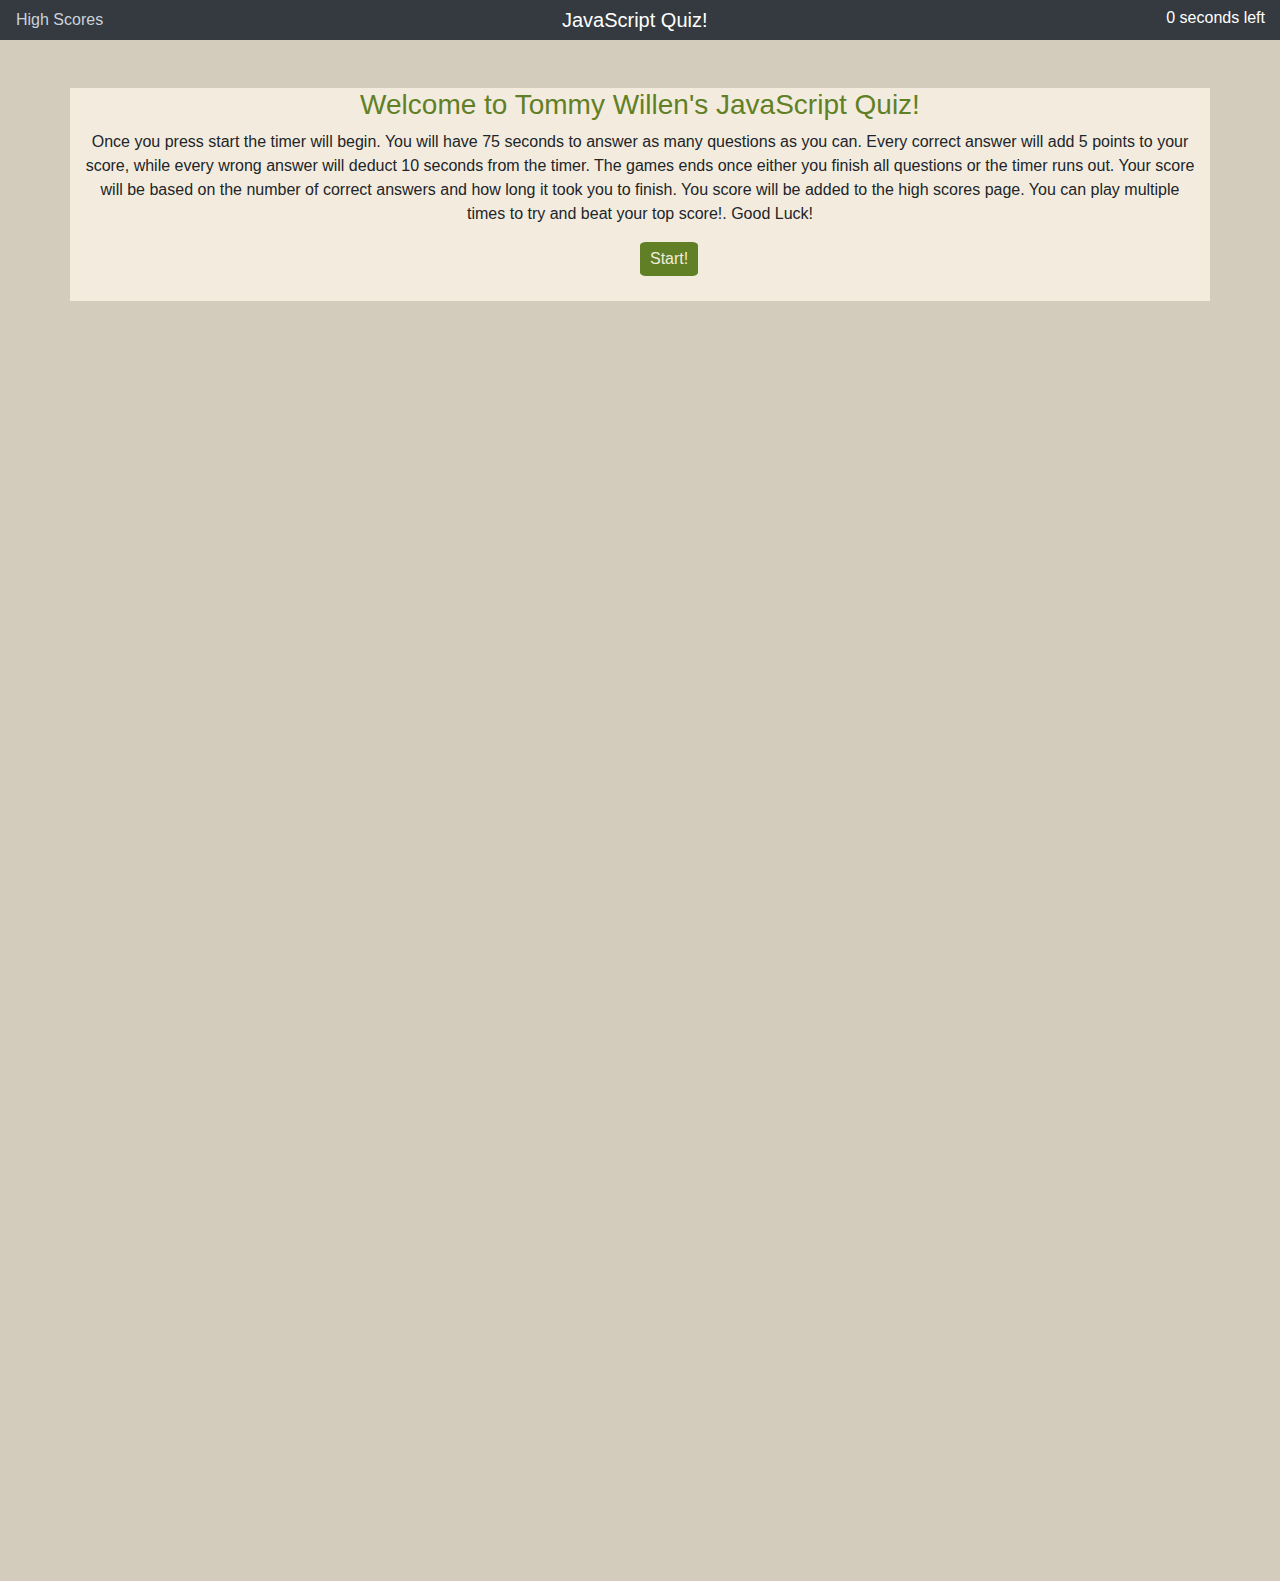
<file: index.html>
<!DOCTYPE html>
<html lang="en">
  <head>
    <meta charset="UTF-8" />
    <meta name="viewport" content="width=device-width, initial-scale=1.0" />
    <title>JavaScript Quiz!</title>
    <!-- used bootstrap library to format my page -->
    <link
      rel="stylesheet"
      href="https://stackpath.bootstrapcdn.com/bootstrap/4.5.2/css/bootstrap.min.css"
      integrity="sha384-JcKb8q3iqJ61gNV9KGb8thSsNjpSL0n8PARn9HuZOnIxN0hoP+VmmDGMN5t9UJ0Z"
      crossorigin="anonymous"
    />
    <!-- stylesheet used to make personalized styling to the page -->
    <link rel="stylesheet" href="./assets/style.css" />
  </head>
  <body>
    <header>
        <!-- created a nav bar for the highscore link, title and timer  -->
      <nav class="navbar-dark bg-dark">
            <ul class="nav nav-fill">
                <li class="nav-item active">
                    <a class="nav-link float-left active text-light" href="highscore.html">High Scores</a>
                </li>
                <li>
                    <a class="navbar-brand disabled" href="#">JavaScript Quiz!</a>
                </li>
                <!-- timer text and formatting created using script.js file -->
                <li class="nav-item active" id="timer-value">
                    
                </li>
            </ul>
          </nav>
    </header>
    <main>
        <section class="container pt-5">
            <div class="row">
              <!-- game field initial state that will be modified depending on eventlistners in the script.js file -->
                <div class="col" id="game-field">
                  <h3>Welcome to Tommy Willen's JavaScript Quiz!</h3>
                  <p>Once you press start the timer will begin. You will have 75 seconds to answer as many questions as you can. Every correct answer will add 5 points to your score, while every wrong answer will deduct 10 seconds from the timer. The games ends once either you finish all questions or the timer runs out. Your score will be based on the number of correct answers and how long it took you to finish. You score will be added to the high scores page. You can play multiple times to try and beat your top score!. Good Luck!</p>
                  <!-- start button used to start the game that is attached to an eventlistener in the script.js file -->
                  <button class="startBtn">Start!</button>
                </div>
            </div>
            <div class="row">
              <!-- correctness container that defaults to hide and will display the correct or incorrect message based on the script.js file -->
              <div class="col" id="correctness" style="display: none;">
                <hr>
                <h2 class="text-center" id="correctness-text"></h2>
              </div>
            </div>
        </section>
    </main>

<!-- first 3 scripts are from the bootstrap library to ensure the page works properly -->
    <script
      src="https://code.jquery.com/jquery-3.5.1.slim.min.js"
      integrity="sha384-DfXdz2htPH0lsSSs5nCTpuj/zy4C+OGpamoFVy38MVBnE+IbbVYUew+OrCXaRkfj"
      crossorigin="anonymous"
    ></script>
    <script
      src="https://cdn.jsdelivr.net/npm/popper.js@1.16.1/dist/umd/popper.min.js"
      integrity="sha384-9/reFTGAW83EW2RDu2S0VKaIzap3H66lZH81PoYlFhbGU+6BZp6G7niu735Sk7lN"
      crossorigin="anonymous"
    ></script>
    <script
      src="https://stackpath.bootstrapcdn.com/bootstrap/4.5.2/js/bootstrap.min.js"
      integrity="sha384-B4gt1jrGC7Jh4AgTPSdUtOBvfO8shuf57BaghqFfPlYxofvL8/KUEfYiJOMMV+rV"
      crossorigin="anonymous"
    ></script>
    <!-- script link to my script file that does all of the magic (not actually magic, but the blood sweat and tears of an exhausted coder!!!) -->
    <script src="./assets/script.js"></script>
  </body>
</html>
</file>
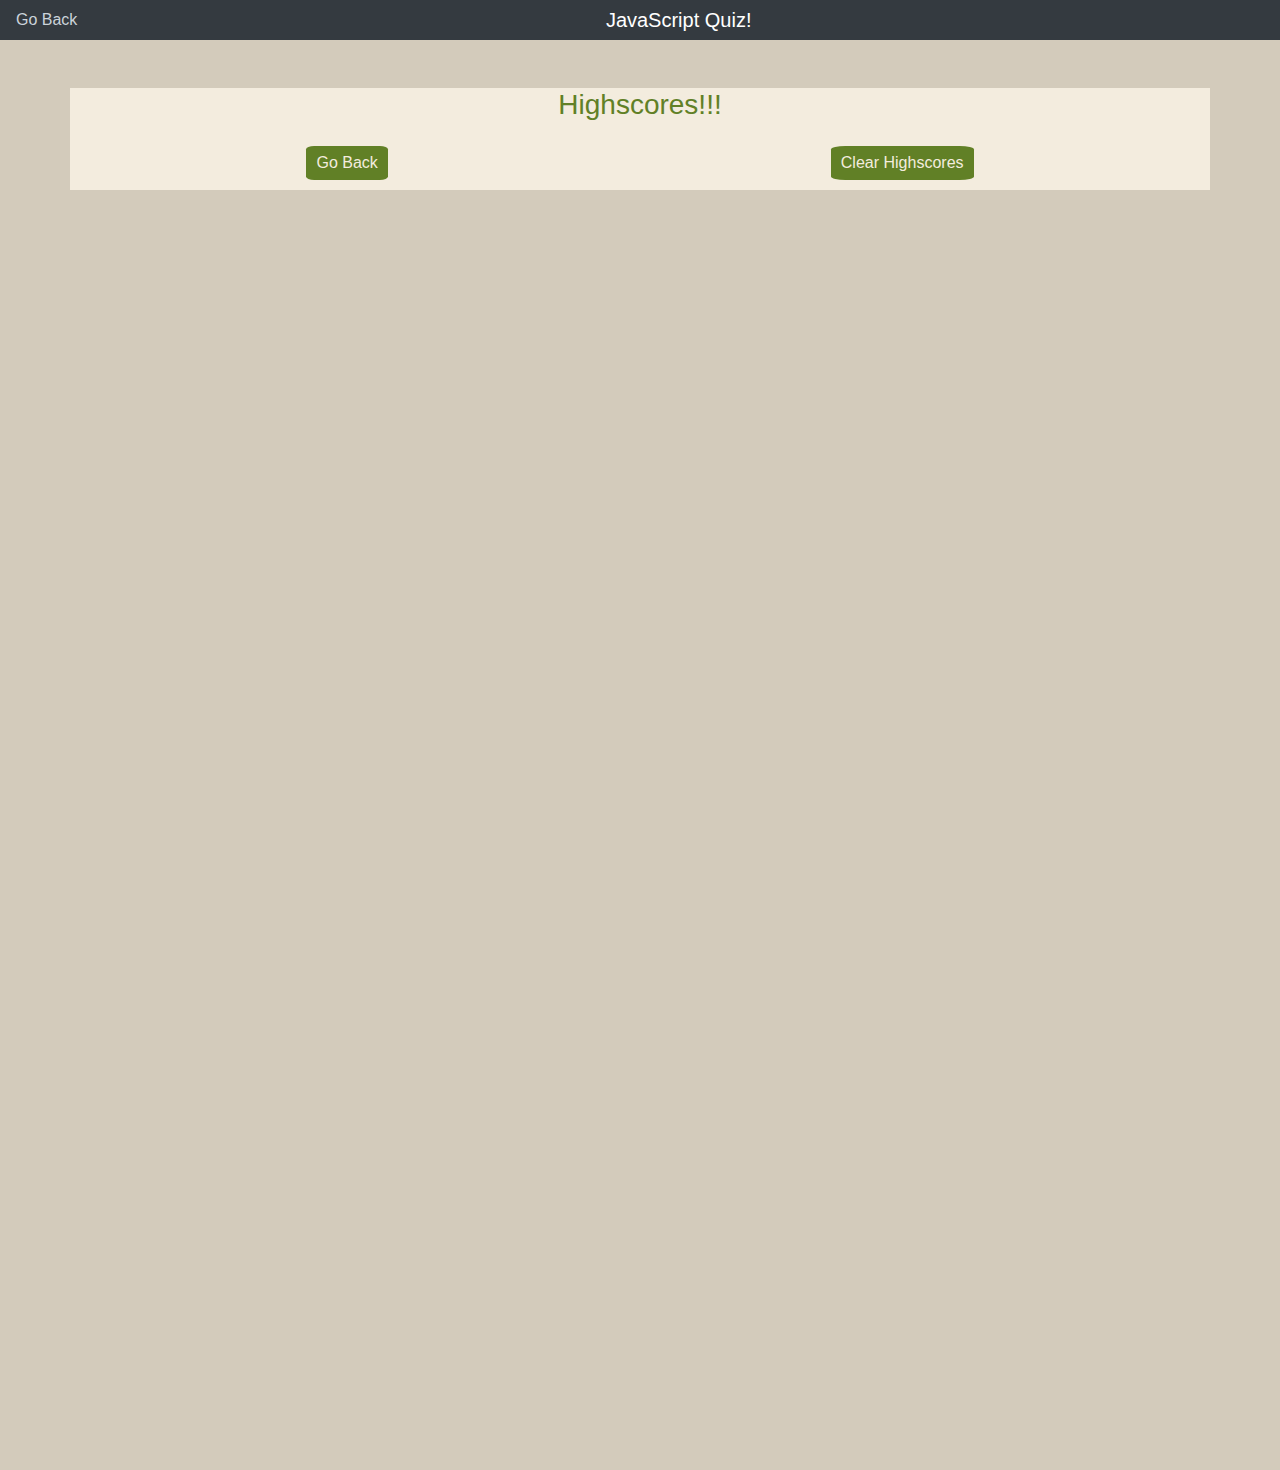
<file: highscore.html>
<!DOCTYPE html>
<html lang="en">
  <head>
    <meta charset="UTF-8" />
    <meta name="viewport" content="width=device-width, initial-scale=1.0" />
    <title>Document</title>
        <!-- used bootstrap library to format my page -->
    <link
      rel="stylesheet"
      href="https://stackpath.bootstrapcdn.com/bootstrap/4.5.2/css/bootstrap.min.css"
      integrity="sha384-JcKb8q3iqJ61gNV9KGb8thSsNjpSL0n8PARn9HuZOnIxN0hoP+VmmDGMN5t9UJ0Z"
      crossorigin="anonymous"
    />
    <!-- used same stylesheet as the index.html file -->
    <link rel="stylesheet" href="./assets/style.css" />
  </head>
  <body>
      <!-- same header used including the timer container that is blank to make formatting easier -->
    <header>
        <nav class="navbar-dark bg-dark">
            <ul class="nav nav-fill">
                <li class="nav-item active">
                    <a class="nav-link float-left active text-light" href="index.html">Go Back</a>
                </li>
                <li>
                    <a class="navbar-brand disabled" href="#">JavaScript Quiz!</a>
                </li>
                <li class="nav-item active" id="timer-value">
                    
                </li>
            </ul>
          </nav>
    </header>
    <!-- initial state of the highscores file only the highscore list is created using the .js file -->
    <main>
      <section class="container pt-5">
        <div class="row">
          <div class="col">
            <h3 class="text-center">Highscores!!!</h3>
          </div>
        </div>
        <div class="row">
            <div class="col-4"></div>
            <div class="col-8">
                <!-- ordered list that populates the highscore list using the highscorescript.js file -->
                <ol id="highscore-list"></ol>
            </div>
        </div>
          <div class="row">
              <div class="col">
            <ul class="nav nav-fill">
                <li class="nav-item">
                    <!-- used and styled the link to look like a button because it is easier to make than having to use js -->
                    <a href="./index.html" class="btn button-like">Go Back</a>
                </li>
                <li class="nav-item">
                    <!-- clear button used to clear the ordered list of highscores and remove the stored information in local storage -->
              <button id="clear-button">Clear Highscores</button>
                </li>
            </ul>
              </div>
          </div>
      </section>
    </main>
<!-- more bootstrap links -->
    <script
      src="https://code.jquery.com/jquery-3.5.1.slim.min.js"
      integrity="sha384-DfXdz2htPH0lsSSs5nCTpuj/zy4C+OGpamoFVy38MVBnE+IbbVYUew+OrCXaRkfj"
      crossorigin="anonymous"
    ></script>
    <script
      src="https://cdn.jsdelivr.net/npm/popper.js@1.16.1/dist/umd/popper.min.js"
      integrity="sha384-9/reFTGAW83EW2RDu2S0VKaIzap3H66lZH81PoYlFhbGU+6BZp6G7niu735Sk7lN"
      crossorigin="anonymous"
    ></script>
    <script
      src="https://stackpath.bootstrapcdn.com/bootstrap/4.5.2/js/bootstrap.min.js"
      integrity="sha384-B4gt1jrGC7Jh4AgTPSdUtOBvfO8shuf57BaghqFfPlYxofvL8/KUEfYiJOMMV+rV"
      crossorigin="anonymous"
    ></script>
    <!-- used different .js file than index.html to make the code cleaner and easier to work with -->
    <script src="./assets/highscorescript.js"></script>
  </body>
</html>
</file>
<file: assets/style.css>
/* added personal styles to the html files to mute the colors and meet my own personal color scheme that I like to call "lumberjack chic" */
/* changed rgb colors to hex for consistency and because rgb is for suckers */
header nav {
    background-color: #22817d;
    width: 100%;
}

h3 {
    color: #618026;
    text-align: center;
}

p {
    text-align: center;
}

/* button styles used to modify size and roundness of button */
button {
    background-color: #618026;
    color: #f3ecde;
    border-radius: 10%;
    border-width: 0;
    padding: 5px 10px 5px 10px;
    margin-bottom: 10px;
}

.startBtn{
    left: 50%;
    position: relative;
    margin-bottom: 25px;
}

.timer-text {
    float: right;
    color: #fff;
    padding-top: 6px;
    padding-right: 15px;
}

/* had to add this because bootstrap was adding bullets even though it shouldn't */
ul {
    list-style-type: none !important;
}

/* changed hover animation to look better when hovered over */
button:hover {
    background-color: #333a40;
    color: #f3ecde;
}

main {
    width: 100%;
    background-color: #d3cbbb;
    padding-bottom: 100%;
}
main section div {
    background-color: #f3ecde;
}
.section {
    padding-top: 60px;
    margin-top: -60px;
}
/* code for the link in highscore.html to look like a button */
.button-like {
    background-color: #618026;
    color: #f3ecde;
    border-radius: 10%;
    border-width: 0;
    padding: 5px 10px 5px 10px;
    margin-bottom: 10px;
}

.button-like:hover {
    color: #f3ecde;
    background-color: #333a40;
}

ol {
    color: #618026;
    font-weight: bold;
}
</file>
